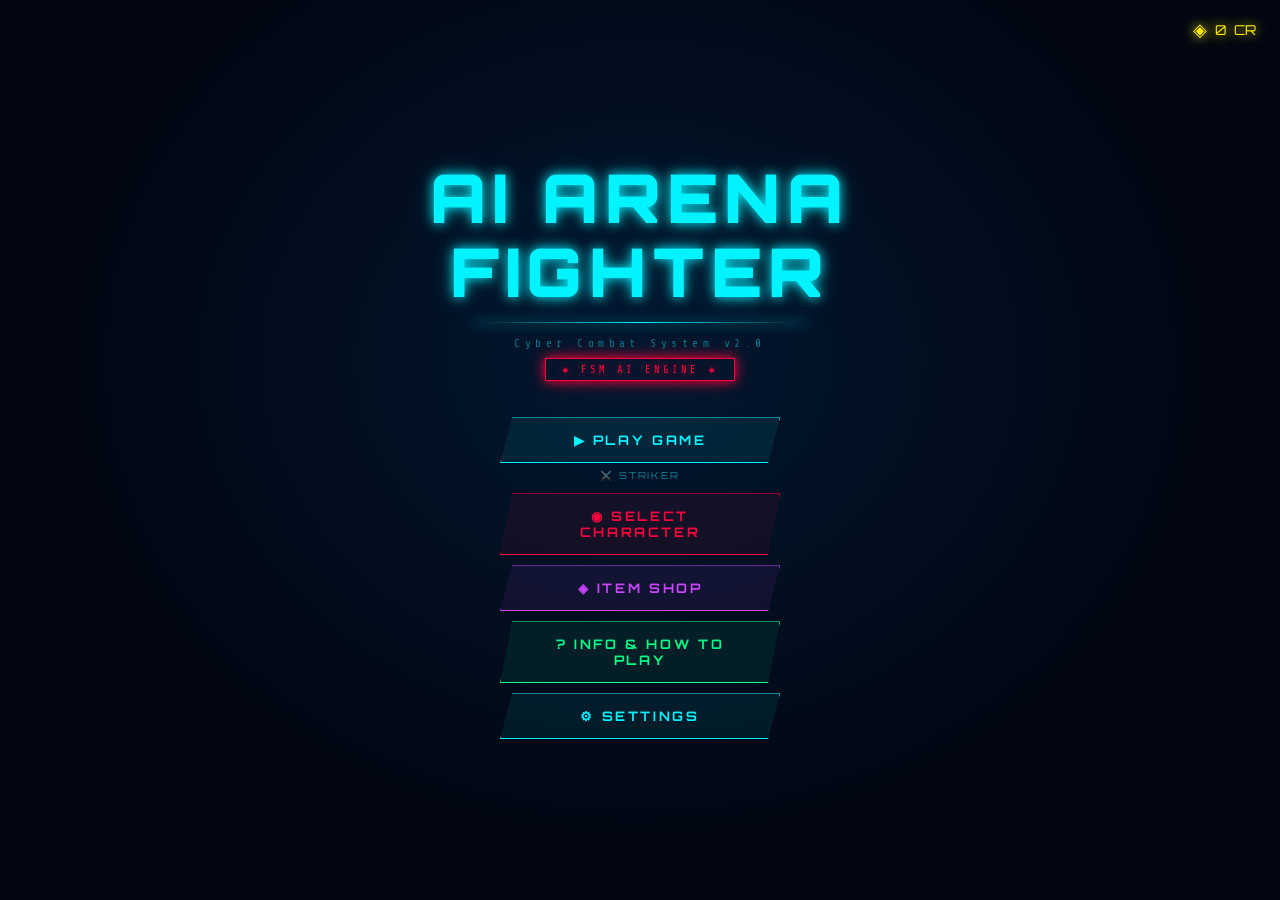
<file: index.html>
<!DOCTYPE html>
<html lang="en">
<head>
  <meta charset="UTF-8">
  <meta name="viewport" content="width=device-width, initial-scale=1.0">
  <title>AI Arena Fighter</title>
  <link rel="stylesheet" href="style.css">
</head>
<body>

<div id="notif"></div>

<!-- ===== MENU ===== -->
<div id="menu-screen" class="screen">
  <div class="particles" id="particles"></div>
  <div class="coin-display"><span class="coin-icon">◈</span><span id="menu-coins">0</span> CR</div>
  <div class="logo-wrap">
    <div class="logo-title">AI ARENA<br>FIGHTER</div>
    <div class="logo-line"></div>
    <div class="logo-sub">Cyber Combat System v2.0</div>
    <div class="ai-badge">◈ FSM AI ENGINE ◈</div>
  </div>
  <div class="menu-nav">
    <button class="menu-btn" id="btn-play">▶ PLAY GAME</button>
    <div id="menu-char-badge" style="text-align:center;font-family:'Orbitron',sans-serif;font-size:.6rem;letter-spacing:.2em;color:rgba(0,243,255,.5);margin-top:-4px;margin-bottom:2px;">⚔️ STRIKER</div>
    <button class="menu-btn red"    id="btn-char">◉ SELECT CHARACTER</button>
    <button class="menu-btn purple" id="btn-shop">◈ ITEM SHOP</button>
    <button class="menu-btn green"  id="btn-info">? INFO &amp; HOW TO PLAY</button>
    <button class="menu-btn"        id="btn-settings">⚙ SETTINGS</button>
  </div>
</div>

<!-- ===== CHARACTER SELECT ===== -->
<div id="char-screen" class="subscreen hidden">
  <div class="sub-title">SELECT CHARACTER</div>
  <div class="sub-line"></div>
  <div class="shop-coins">◈ <span id="char-coins-disp">0</span> CREDITS</div>
  <div class="char-grid" id="char-grid"></div>
  <button class="back-btn" onclick="showMenu()">◀ BACK</button>
</div>

<!-- ===== SETTINGS ===== -->
<div id="settings-screen" class="subscreen hidden">
  <div class="sub-title">SETTINGS</div>
  <div class="sub-line"></div>
  <div class="settings-grid">
    <div class="setting-row">
      <span class="setting-label">SOUND FX</span>
      <div class="toggle-wrap">
        <button class="tog-btn active" id="sfx-on"  onclick="setSFX(true)">ON</button>
        <button class="tog-btn"        id="sfx-off" onclick="setSFX(false)">OFF</button>
      </div>
    </div>
    <div class="setting-row">
      <span class="setting-label">MUSIC</span>
      <div class="toggle-wrap">
        <button class="tog-btn active" id="mus-on"  onclick="setMusic(true)">ON</button>
        <button class="tog-btn"        id="mus-off" onclick="setMusic(false)">OFF</button>
      </div>
    </div>
    <div class="setting-row">
      <span class="setting-label">SFX VOLUME</span>
      <div class="slider-wrap">
        <input type="range" id="sfx-vol" min="0" max="100" value="70" oninput="Settings.sfxVol=this.value/100">
        <span id="sfx-vol-label" style="font-size:.6rem;color:rgba(0,243,255,.7);width:28px;">70</span>
      </div>
    </div>
    <div class="setting-row">
      <span class="setting-label">DIFFICULTY</span>
      <div class="diff-row">
        <button class="diff-btn2 easy active"  data-d="easy">EASY</button>
        <button class="diff-btn2 medium"       data-d="medium">MED</button>
        <button class="diff-btn2 hard"         data-d="hard">HARD</button>
      </div>
    </div>
    <div class="setting-row">
      <span class="setting-label">AI MONITOR</span>
      <div class="toggle-wrap">
        <button class="tog-btn active" id="mon-on"  onclick="setMonitor(true)">ON</button>
        <button class="tog-btn"        id="mon-off" onclick="setMonitor(false)">OFF</button>
      </div>
    </div>
  </div>
  <button class="back-btn" onclick="showMenu()">◀ BACK</button>
</div>

<!-- ===== INFO ===== -->
<div id="info-screen" class="subscreen hidden">
  <div class="sub-title">ABOUT &amp; HOW TO PLAY</div>
  <div class="sub-line"></div>
  <div class="info-wrap" style="overflow-y:auto;max-height:60vh;padding-right:8px;">
    <div class="info-section">
      <h3>PHILOSOPHY</h3>
      <p>AI Arena Fighter adalah game pertarungan 1v1 berbasis web yang menampilkan musuh dengan kecerdasan buatan (AI) menggunakan metode <strong style="color:var(--neon-blue)">Finite State Machine (FSM)</strong>. Musuh tidak hanya menyerang — ia berpikir, bereaksi, dan beradaptasi terhadap setiap gerakanmu.</p>
    </div>
    <div class="info-section">
      <h3>CONTROLS</h3>
      <ul>
        <li><span class="key-tag">W A S D</span> — Gerak karakter</li>
        <li><span class="key-tag">SPACE</span> — Serang dengan pedang</li>
        <li><span class="key-tag">SHIFT</span> — Dash / menghindari serangan</li>
        <li><span class="key-tag">1</span> — Gunakan item slot 1</li>
        <li><span class="key-tag">2</span> — Gunakan item slot 2</li>
        <li><span class="key-tag">ESC</span> — Kembali ke menu</li>
      </ul>
    </div>
    <div class="info-section">
      <h3>AI FSM BEHAVIOR</h3>
      <ul>
        <li><strong style="color:#aaa">IDLE</strong> — Musuh berpatroli saat kamu jauh</li>
        <li><strong style="color:#00f3ff">CHASE</strong> — Mengejar saat kamu terdeteksi</li>
        <li><strong style="color:#ff8800">ATTACK</strong> — Menyerang dalam jarak dekat</li>
        <li><strong style="color:#cc44ff">DODGE</strong> — Menghindar secara adaptif setelah serangan</li>
        <li><strong style="color:#ff003c">DEAD</strong> — Musuh mati</li>
      </ul>
    </div>
    <div class="info-section">
      <h3>ITEM SYSTEM</h3>
      <ul>
        <li>Dapatkan <strong style="color:var(--neon-yellow)">Kredit (CR)</strong> setiap mengalahkan musuh</li>
        <li>Beli item di <strong style="color:var(--neon-purple)">SHOP</strong> untuk keunggulan di arena</li>
        <li>Gunakan item dengan tombol <span class="key-tag">1</span> / <span class="key-tag">2</span> saat bertarung</li>
        <li>Item bisa dipakai ulang di setiap pertarungan setelah dibeli</li>
      </ul>
    </div>
    <div class="info-section">
      <h3>SCORING</h3>
      <ul>
        <li>Setiap hit ke enemy = <strong style="color:var(--neon-yellow)">+10 poin</strong></li>
        <li>Combo bonus = <strong style="color:var(--neon-yellow)">+combo×5 poin</strong></li>
        <li>Menang = <strong style="color:var(--neon-yellow)">bonus 500 poin + sisa HP×2</strong></li>
        <li>Poin dikonversi ke <strong style="color:var(--neon-yellow)">Kredit</strong> di akhir pertarungan</li>
      </ul>
    </div>
  </div>
  <button class="back-btn" onclick="showMenu()">◀ BACK</button>
</div>

<!-- ===== SHOP ===== -->
<div id="shop-screen" class="subscreen hidden">
  <div class="sub-title">ITEM SHOP</div>
  <div class="sub-line"></div>
  <div class="shop-coins">◈ <span id="shop-coins-disp">0</span> CREDITS</div>
  <div class="shop-grid" id="shop-grid"></div>
  <button class="back-btn" onclick="showMenu()">◀ BACK</button>
</div>

<!-- ===== GAME ===== -->
<div id="game-screen" class="screen hidden">
  <div id="game-ui">
    <div class="hp-block">
      <div class="hp-label-row">
        <span class="hp-label">◈ PLAYER</span>
        <span class="hp-text" id="p-hp-txt">100/100</span>
      </div>
      <div class="hp-bar-wrap"><div class="hp-bar player" id="p-hp-bar" style="width:100%"></div></div>
    </div>
    <div style="display:flex;flex-direction:column;align-items:center;gap:2px;flex-shrink:0;">
      <div class="vs-sep">VS</div>
      <div style="font-size:.5rem;color:rgba(255,255,255,.3);letter-spacing:.1em;" id="timer-disp">00:00</div>
    </div>
    <div class="hp-block" style="text-align:right;">
      <div class="hp-label-row" style="flex-direction:row-reverse;">
        <span class="hp-label">ENEMY AI ◈</span>
        <span class="hp-text" id="e-hp-txt">100/100</span>
      </div>
      <div class="hp-bar-wrap"><div class="hp-bar enemy" id="e-hp-bar" style="width:100%;float:right;"></div></div>
    </div>
  </div>
  <div style="display:flex;justify-content:space-between;width:100%;max-width:900px;padding:0 14px 4px;z-index:5;">
    <div style="font-family:'Orbitron',sans-serif;font-size:.7rem;color:var(--neon-yellow);text-shadow:var(--glow-yellow);">SCORE: <span id="score-disp">0</span></div>
    <div style="font-family:'Orbitron',sans-serif;font-size:.7rem;color:var(--neon-green);text-shadow:var(--glow-green);letter-spacing:.15em;">LVL <span id="level-disp">1</span></div>
    <div style="font-family:'Orbitron',sans-serif;font-size:.7rem;color:rgba(0,243,255,.5);">DIFF: <span id="diff-disp">EASY</span></div>
    <button
      onclick="AudioEngine.stopMusic();showMenu();Game.running=false;"
      style="font-family:'Orbitron',sans-serif;font-size:.55rem;padding:4px 10px;border:1px solid rgba(0,243,255,.3);background:transparent;color:rgba(0,243,255,.5);cursor:pointer;letter-spacing:.1em;display:none;"
      id="mob-esc-btn">✕ MENU</button>
  </div>
  <div id="ai-monitor">
    <div class="ai-mon-title">// AI FSM STATE //</div>
    <div class="ai-row" id="ai-idle"><span>◦</span>IDLE</div>
    <div class="ai-row" id="ai-chase"><span>◦</span>CHASE</div>
    <div class="ai-row" id="ai-attack"><span>◦</span>ATTACK</div>
    <div class="ai-row" id="ai-dodge"><span>◦</span>DODGE</div>
    <div class="ai-row" id="ai-dead"><span>◦</span>DEAD</div>
  </div>
  <div id="item-slots"></div>
  <div id="canvas-wrap"><canvas id="gc"></canvas></div>
</div>

<!-- ===== MOBILE CONTROLS ===== -->
<div id="mobile-controls">
  <div id="joystick-zone">
    <div id="joystick-base"></div>
    <div id="joystick-knob"></div>
  </div>
  <div id="action-btns">
    <button class="mob-btn" id="btn-mob-atk"><span class="mob-icon">⚔️</span>ATK</button>
    <button class="mob-btn" id="btn-mob-dash"><span class="mob-icon">💨</span>DASH</button>
  </div>
  <div id="item-row-btns">
    <div class="mob-item-btn" id="mob-item-1"><span class="m-icon">○</span><span>[1]</span></div>
    <div class="mob-item-btn" id="mob-item-2"><span class="m-icon">○</span><span>[2]</span></div>
  </div>
</div>

<!-- ===== GAME OVER ===== -->
<div id="gameover-screen" class="screen hidden">
  <div style="font-family:'Orbitron',sans-serif;font-size:.65rem;letter-spacing:.3em;color:rgba(0,243,255,.4);margin-bottom:4px;" id="res-level-tag">LEVEL 1</div>
  <div class="result-title" id="res-title">VICTORY</div>
  <div class="result-sub"   id="res-sub">ENEMY DEFEATED</div>
  <div class="result-coins-earned" id="res-coins"></div>
  <div class="result-stats">
    <div class="stat-box"><div class="stat-val"      id="r-time">00:00</div><div class="stat-label">TIME</div></div>
    <div class="stat-box"><div class="stat-val"      id="r-score">0</div>  <div class="stat-label">SCORE</div></div>
    <div class="stat-box"><div class="stat-val"      id="r-hits">0</div>   <div class="stat-label">HITS</div></div>
    <div class="stat-box"><div class="stat-val"      id="r-combo">0</div>  <div class="stat-label">BEST COMBO</div></div>
    <div class="stat-box"><div class="stat-val gold" id="r-cr">+0 CR</div><div class="stat-label">CREDITS EARNED</div></div>
  </div>
  <div class="result-btns" id="result-btns">
    <button class="menu-btn green" id="btn-next-level" style="display:none;">▶▶ NEXT LEVEL</button>
    <button class="menu-btn"       id="btn-retry">↺ RETRY</button>
    <button class="menu-btn"       id="btn-back-menu">⌂ MENU</button>
  </div>
</div>

<!-- ===== SCRIPTS (load order matters) ===== -->
<script src="input.js"></script>
<script src="game.js"></script>
<script src="player.js"></script>
<script src="enemy.js"></script>
<script src="ui.js"></script>
<script src="main.js"></script>
</body>
</html>
</file>
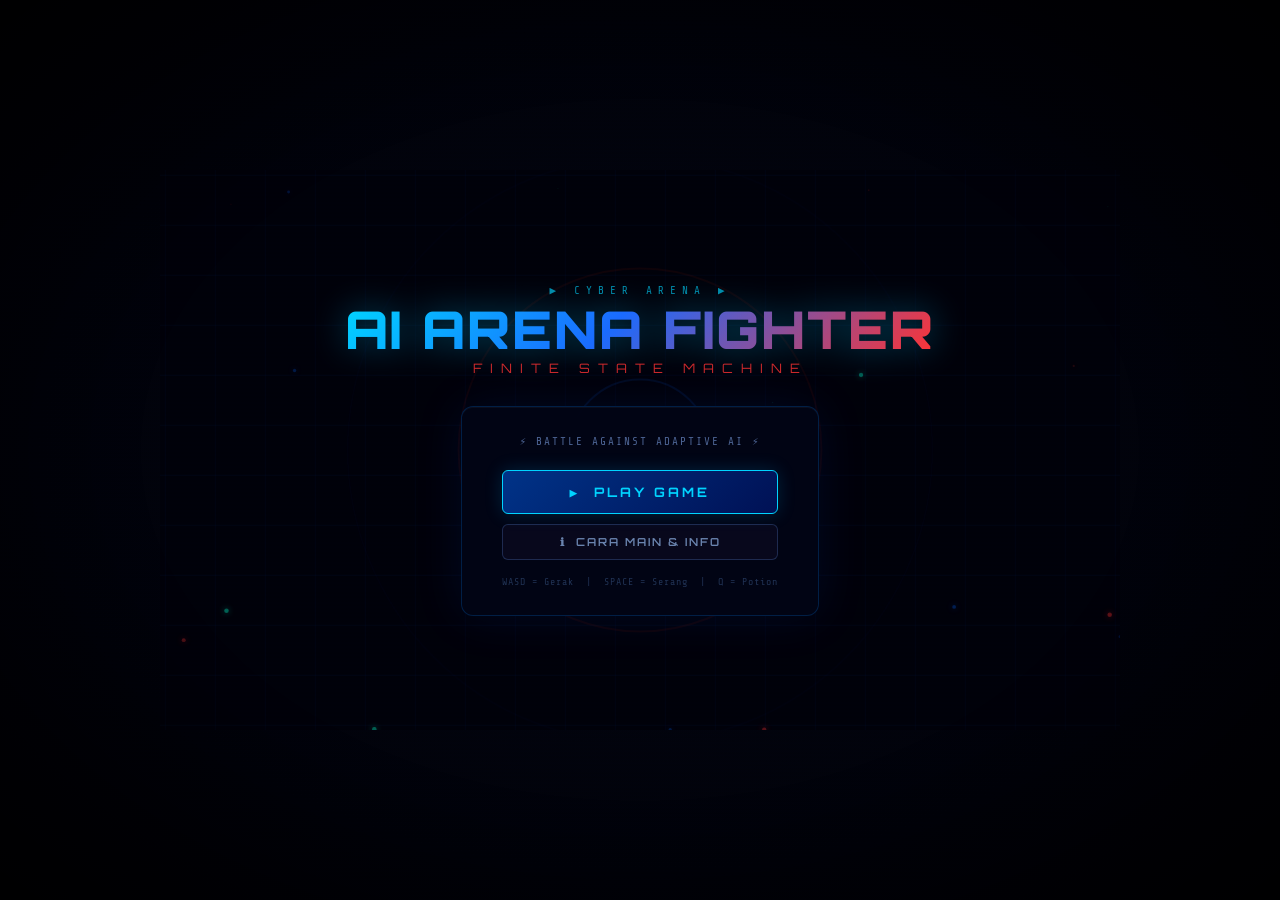
<file: escape-lab-ai/index.html>
<!DOCTYPE html>
<html lang="id">
<head>
  <meta charset="UTF-8"/>
  <meta name="viewport" content="width=device-width,initial-scale=1.0"/>
  <title>AI Arena Fighter</title>
  <link rel="stylesheet" href="style.css"/>
</head>
<body>
<div id="app">

  <canvas id="gameCanvas"></canvas>
  <button id="btn-menu-float" class="hidden">☰ MENU</button>

  <!-- ══════════ MENU SCREEN ══════════ -->
  <div id="menu-screen" class="screen">
    <div class="game-title">
      <div class="title-eyebrow">▶ CYBER ARENA ▶</div>
      <div class="title-main">AI ARENA FIGHTER</div>
      <div class="title-sub">FINITE STATE MACHINE</div>
    </div>
    <div class="menu-card">
      <p class="menu-tagline">⚡ Battle Against Adaptive AI ⚡</p>
      <div class="menu-buttons">
        <button id="btn-play" class="btn-primary">▶&nbsp; PLAY GAME</button>
        <button id="btn-info" class="btn-info-menu">ℹ&nbsp; CARA MAIN &amp; INFO</button>
      </div>
      <div class="menu-footer">WASD = Gerak &nbsp;|&nbsp; SPACE = Serang &nbsp;|&nbsp; Q = Potion</div>
    </div>
  </div>

  <!-- ══════════ INFO SCREEN ══════════ -->
  <div id="info-screen" class="screen hidden">
    <div class="info-container">
      <div class="info-title">ℹ AI ARENA FIGHTER — PANDUAN</div>

      <!-- Tentang Game -->
      <div class="info-section">
        <h3>🎮 Tentang Game</h3>
        <p>AI Arena Fighter adalah game pertarungan 1 vs 1 berbasis web di mana kamu (Player) bertarung melawan musuh yang dikendalikan oleh <strong style="color:#00d4ff">Artificial Intelligence (AI)</strong> menggunakan metode <strong style="color:#ffcc00">Finite State Machine (FSM)</strong>.</p>
        <p style="margin-top:6px">Tujuan: Kalahkan semua Wave musuh, naikkan level, kumpulkan koin, dan beli item di Shop untuk semakin kuat!</p>
      </div>

      <!-- Kontrol -->
      <div class="info-section">
        <h3>⌨️ Kontrol Keyboard</h3>
        <div class="info-controls">
          <div class="ctrl-item"><span class="ctrl-key">W A S D</span><span class="ctrl-desc">Gerakkan karakter (bisa diagonal)</span></div>
          <div class="ctrl-item"><span class="ctrl-key">↑←↓→</span><span class="ctrl-desc">Alternatif gerakan (Arrow Keys)</span></div>
          <div class="ctrl-item"><span class="ctrl-key">SPACE</span><span class="ctrl-desc">Serang musuh (jika dalam jangkauan)</span></div>
          <div class="ctrl-item"><span class="ctrl-key">J</span><span class="ctrl-desc">Alternatif Serang</span></div>
          <div class="ctrl-item"><span class="ctrl-key">Q</span><span class="ctrl-desc">Gunakan HP Potion (pulihkan 40 HP)</span></div>
          <div class="ctrl-item"><span class="ctrl-key">ESC</span><span class="ctrl-desc">Kembali ke Menu Utama</span></div>
        </div>
      </div>

      <!-- Sistem AI FSM -->
      <div class="info-section">
        <h3>🤖 Sistem AI — Finite State Machine (FSM)</h3>
        <p>Musuh memiliki 5 State dalam FSM yang menentukan perilakunya secara otomatis dan adaptif:</p>
        <div class="fsm-diagram" style="margin:12px 0">
          <span class="fsm-state" style="color:#aaa;border-color:#555">IDLE</span>
          <span class="fsm-arrow">→</span>
          <span class="fsm-state" style="color:#ffcc00;border-color:#ffcc0055">CHASE</span>
          <span class="fsm-arrow">→</span>
          <span class="fsm-state" style="color:#ff4444;border-color:#ff444455">ATTACK</span>
          <span class="fsm-arrow">→</span>
          <span class="fsm-state" style="color:#00ff88;border-color:#00ff8855">DODGE</span>
          <span class="fsm-arrow">→</span>
          <span class="fsm-state" style="color:#ffcc00;border-color:#ffcc0055">CHASE</span>
          <span class="fsm-arrow">/ →</span>
          <span class="fsm-state" style="color:#ff4444;border-color:#ff444455">DEAD</span>
        </div>
        <ul>
          <li><strong style="color:#aaa">IDLE</strong> — Musuh diam menunggu; bobbing animasi. Aktif saat player jauh.</li>
          <li><strong style="color:#ffcc00">CHASE</strong> — Musuh mengejar player ketika masuk radius deteksi.</li>
          <li><strong style="color:#ff4444">ATTACK</strong> — Musuh menyerang saat sangat dekat dengan player.</li>
          <li><strong style="color:#00ff88">DODGE</strong> — Musuh menghindar secara acak setelah menyerang (probabilistik).</li>
          <li><strong style="color:#666">DEAD</strong> — Musuh mati, ledakan partikel, XP dan Koin di-drop.</li>
        </ul>
        <p style="margin-top:8px;color:rgba(150,190,255,.6);font-size:11px">State aktif musuh selalu ditampilkan di panel FSM (kanan bawah layar) secara real-time.</p>
      </div>

      <!-- Tipe Musuh -->
      <div class="info-section">
        <h3>👾 Tipe Musuh (Berdasarkan Wave)</h3>
        <div class="enemy-types">
          <div class="enemy-type-card" style="border-color:#cc220055">
            <div class="etype-name" style="color:#ff5533">GRUNT</div>
            <div class="etype-desc">Musuh standar. Wave 1–3. Seimbang antara HP, DMG, dan Speed.</div>
          </div>
          <div class="enemy-type-card" style="border-color:#cc00cc55">
            <div class="etype-name" style="color:#ff44ff">SPEEDER</div>
            <div class="etype-desc">Sangat cepat, HP rendah. Sering Dodge. Mulai Wave 3+.</div>
          </div>
          <div class="enemy-type-card" style="border-color:#cc660055">
            <div class="etype-name" style="color:#ffcc44">TANK</div>
            <div class="etype-desc">HP & DMG sangat tinggi, lambat. Jarang Dodge. Wave 4+.</div>
          </div>
          <div class="enemy-type-card" style="border-color:#00666655">
            <div class="etype-name" style="color:#00ffee">PHANTOM</div>
            <div class="etype-desc">Sangat sering Dodge. Licin dan sulit ditangkap. Wave 6+.</div>
          </div>
          <div class="enemy-type-card" style="border-color:#99000055">
            <div class="etype-name" style="color:#ff3333">BERSERKER</div>
            <div class="etype-desc">DMG sangat tinggi dan agresif. Sering menyerang. Wave 7+.</div>
          </div>
        </div>
      </div>

      <!-- Sistem Progres -->
      <div class="info-section">
        <h3>📈 Sistem Progres</h3>
        <ul>
          <li><strong style="color:#aa44ff">XP & Level</strong> — Kamu mendapat XP setiap mengalahkan musuh. Level naik → HP max, ATK, dan Speed meningkat.</li>
          <li><strong style="color:#ffd700">Koin</strong> — Reward setelah menang. Digunakan untuk membeli item di Shop.</li>
          <li><strong style="color:#00ff88">HP Potion (🧪)</strong> — Pulihkan 40 HP di tengah pertarungan (tekan Q).</li>
          <li><strong style="color:#ff8844">ATK Module (⚔️)</strong> — Tambah +5 Attack Damage permanen.</li>
          <li><strong style="color:#44ccff">Speed Chip (👟)</strong> — Tambah +0.6 Speed permanen.</li>
          <li><strong style="color:#8888ff">Nano Shield (🛡️)</strong> — Blok 1 serangan berikutnya dari musuh.</li>
        </ul>
      </div>

      <!-- Tips -->
      <div class="info-section">
        <h3>💡 Tips Bermain</h3>
        <ul>
          <li>Jaga jarak saat musuh dalam state ATTACK — mundur dulu, serang setelah ia Dodge.</li>
          <li>Gunakan HP Potion (Q) sebelum HP habis, bukan saat sudah kritis.</li>
          <li>Beli Speed Chip di Shop untuk lebih mudah menghindari musuh cepat.</li>
          <li>TANK musuh lambat tapi DMG-nya besar — jangan biarkan ia menyerang.</li>
          <li>PHANTOM sangat sering Dodge — bersabar dan serang di saat ia berhenti Chase.</li>
        </ul>
      </div>

      <div class="info-footer">
        <button id="btn-info-back" class="btn-primary">← KEMBALI KE MENU</button>
      </div>
    </div>
  </div>

  <!-- ══════════ DIFFICULTY SELECT ══════════ -->
  <div id="select-screen" class="screen hidden">
    <div class="select-card">
      <div class="select-title">⚙ PILIH KESULITAN</div>
      <div class="diff-grid">
        <button class="diff-btn" data-diff="easy">
          <span class="diff-label">🟢</span>EASY
          <span class="diff-desc">Musuh lambat &amp; jarang menyerang. Cocok untuk pemula.</span>
        </button>
        <button class="diff-btn active" data-diff="medium">
          <span class="diff-label">🟡</span>MEDIUM
          <span class="diff-desc">Seimbang. Musuh lebih agresif dan cepat.</span>
        </button>
        <button class="diff-btn" data-diff="hard">
          <span class="diff-label">🔴</span>HARD
          <span class="diff-desc">Musuh sangat cepat, agresif &amp; sering dodge.</span>
        </button>
      </div>
      <div class="select-actions">
        <button id="btn-back" class="btn-secondary">← BACK</button>
        <button id="btn-start" class="btn-primary">MULAI BATTLE ▶</button>
      </div>
    </div>
  </div>

  <!-- ══════════ GAME SCREEN ══════════ -->
  <div id="game-screen" class="screen hidden"></div>

  <!-- ══════════ SHOP SCREEN ══════════ -->
  <div id="shop-screen" class="screen hidden">
    <div class="shop-card">
      <div class="shop-header">
        <div>
          <div class="shop-title">🛒 CYBER SHOP</div>
          <div class="shop-wave-label" id="shop-wave">Sebelum Wave berikutnya</div>
        </div>
        <div class="shop-coins" id="shop-coins">Coins: 0 ¢</div>
      </div>
      <hr class="shop-divider"/>
      <div id="shop-content"><!-- Items rendered by JS --></div>
      <div class="shop-footer">
        <button id="btn-shop-done" class="btn-primary">LANJUT KE WAVE BERIKUTNYA ▶</button>
      </div>
    </div>
  </div>

</div><!-- #app -->

<script src="input.js"></script>
<script src="player.js"></script>
<script src="enemy.js"></script>
<script src="ui.js"></script>
<script src="game.js"></script>
<script src="main.js"></script>
</body>
</html>
</file>
<file: style.css>
@import url('https://fonts.googleapis.com/css2?family=Orbitron:wght@400;700;900&family=Share+Tech+Mono&display=swap');

:root {
  --neon-blue: #00f3ff;
  --neon-red: #ff003c;
  --neon-green: #00ff88;
  --neon-yellow: #ffee00;
  --neon-purple: #cc44ff;
  --neon-orange: #ff8800;
  --dark-bg: #020612;
  --panel-bg: rgba(0,15,30,0.92);
  --glow-blue: 0 0 12px #00f3ff, 0 0 25px #00f3ff44;
  --glow-red: 0 0 12px #ff003c, 0 0 25px #ff003c44;
  --glow-green: 0 0 12px #00ff88, 0 0 25px #00ff8844;
  --glow-yellow: 0 0 12px #ffee00, 0 0 25px #ffee0044;
  --glow-purple: 0 0 12px #cc44ff, 0 0 25px #cc44ff44;
}

* { margin: 0; padding: 0; box-sizing: border-box; }

body {
  background: var(--dark-bg);
  color: #fff;
  font-family: 'Share Tech Mono', monospace;
  overflow: hidden;
  height: 100vh;
  display: flex;
  flex-direction: column;
  align-items: center;
  justify-content: center;
}

body::before {
  content: '';
  position: fixed;
  inset: 0;
  background:
    linear-gradient(rgba(0,243,255,0.025) 1px, transparent 1px),
    linear-gradient(90deg, rgba(0,243,255,0.025) 1px, transparent 1px);
  background-size: 50px 50px;
  pointer-events: none;
  z-index: 0;
}

/* ===== SCREENS ===== */
.screen {
  position: absolute;
  inset: 0;
  display: flex;
  flex-direction: column;
  align-items: center;
  justify-content: center;
  z-index: 10;
}
.screen.hidden { display: none !important; }

/* ===== MENU ===== */
#menu-screen {
  background: radial-gradient(ellipse at 50% 40%, #021830 0%, #020612 65%);
}

.logo-wrap { text-align: center; margin-bottom: 36px; }
.logo-title {
  font-family: 'Orbitron', sans-serif;
  font-size: clamp(2.2rem, 6vw, 4.2rem);
  font-weight: 900;
  letter-spacing: .1em;
  color: var(--neon-blue);
  text-shadow: var(--glow-blue);
  animation: flicker 5s infinite;
  line-height: 1.1;
}
.logo-sub {
  font-size: .7rem;
  color: rgba(0,243,255,.45);
  letter-spacing: .4em;
  margin-top: 8px;
}
.logo-line {
  width: 80%;
  height: 1px;
  background: linear-gradient(90deg, transparent, var(--neon-blue), transparent);
  margin: 14px auto;
  box-shadow: var(--glow-blue);
}
.ai-badge {
  display: inline-block;
  border: 1px solid var(--neon-red);
  color: var(--neon-red);
  font-size: .65rem;
  letter-spacing: .3em;
  padding: 4px 16px;
  margin-top: 8px;
  text-shadow: var(--glow-red);
  box-shadow: var(--glow-red);
  animation: pulse-red 2s infinite;
}

.menu-nav { display: flex; flex-direction: column; gap: 10px; width: 280px; }
.menu-btn {
  font-family: 'Orbitron', sans-serif;
  font-size: .82rem;
  font-weight: 700;
  letter-spacing: .2em;
  padding: 14px 36px;
  border: 1px solid var(--neon-blue);
  background: rgba(0,243,255,.07);
  color: var(--neon-blue);
  cursor: pointer;
  text-transform: uppercase;
  transition: all .2s;
  clip-path: polygon(12px 0%, 100% 0%, calc(100% - 12px) 100%, 0% 100%);
  text-align: center;
}
.menu-btn:hover { background: rgba(0,243,255,.18); box-shadow: var(--glow-blue); transform: translateX(4px); }
.menu-btn.red   { border-color: var(--neon-red);    color: var(--neon-red);    background: rgba(255,0,60,.07); }
.menu-btn.red:hover   { background: rgba(255,0,60,.18);   box-shadow: var(--glow-red); }
.menu-btn.green { border-color: var(--neon-green);  color: var(--neon-green);  background: rgba(0,255,136,.07); }
.menu-btn.green:hover { background: rgba(0,255,136,.18);  box-shadow: var(--glow-green); }
.menu-btn.purple{ border-color: var(--neon-purple); color: var(--neon-purple); background: rgba(204,68,255,.07); }
.menu-btn.purple:hover{ background: rgba(204,68,255,.18); box-shadow: var(--glow-purple); }

.coin-display {
  position: absolute; top: 18px; right: 24px;
  display: flex; align-items: center; gap: 8px;
  font-family: 'Orbitron', sans-serif; font-size: .85rem;
  color: var(--neon-yellow); text-shadow: var(--glow-yellow);
}
.coin-icon { font-size: 1.1rem; }

/* ===== SUBSCREEN ===== */
.subscreen {
  position: absolute; inset: 0;
  display: flex; flex-direction: column; align-items: center; justify-content: center;
  background: rgba(2,6,18,.97); z-index: 20;
}
.subscreen.hidden { display: none !important; }

.sub-title {
  font-family: 'Orbitron', sans-serif;
  font-size: 1.6rem; font-weight: 900;
  letter-spacing: .15em;
  color: var(--neon-blue); text-shadow: var(--glow-blue);
  margin-bottom: 6px;
}
.sub-line {
  width: 260px; height: 1px;
  background: linear-gradient(90deg, transparent, var(--neon-blue), transparent);
  margin-bottom: 24px; box-shadow: var(--glow-blue);
}
.back-btn {
  margin-top: 24px;
  font-family: 'Orbitron', sans-serif; font-size: .72rem;
  padding: 10px 28px;
  border: 1px solid rgba(0,243,255,.4); background: transparent;
  color: rgba(0,243,255,.6); cursor: pointer;
  letter-spacing: .2em;
  clip-path: polygon(8px 0%, 100% 0%, calc(100% - 8px) 100%, 0% 100%);
  transition: all .2s;
}
.back-btn:hover { border-color: var(--neon-blue); color: var(--neon-blue); box-shadow: var(--glow-blue); }

/* ===== SETTINGS ===== */
.settings-grid { display: flex; flex-direction: column; gap: 16px; width: 320px; }
.setting-row { display: flex; align-items: center; justify-content: space-between; }
.setting-label { font-size: .75rem; color: rgba(255,255,255,.7); letter-spacing: .15em; }
.toggle-wrap { display: flex; gap: 8px; }
.tog-btn {
  font-family: 'Orbitron', sans-serif; font-size: .6rem;
  padding: 6px 14px;
  border: 1px solid rgba(0,243,255,.3); background: transparent;
  color: rgba(0,243,255,.4); cursor: pointer; letter-spacing: .1em;
  transition: all .2s;
  clip-path: polygon(6px 0%, 100% 0%, calc(100% - 6px) 100%, 0% 100%);
}
.tog-btn.active {
  border-color: var(--neon-blue); color: var(--neon-blue);
  background: rgba(0,243,255,.12); box-shadow: var(--glow-blue);
}
.slider-wrap { display: flex; align-items: center; gap: 10px; }
.slider-wrap input[type=range] {
  -webkit-appearance: none; width: 120px; height: 3px;
  background: rgba(0,243,255,.2); outline: none; border-radius: 2px;
}
.slider-wrap input[type=range]::-webkit-slider-thumb {
  -webkit-appearance: none; width: 14px; height: 14px;
  border-radius: 50%; background: var(--neon-blue);
  box-shadow: var(--glow-blue); cursor: pointer;
}
.diff-row { display: flex; gap: 8px; margin-top: 4px; }
.diff-btn2 {
  font-family: 'Orbitron', sans-serif; font-size: .6rem;
  padding: 7px 16px;
  border: 1px solid rgba(0,243,255,.3); background: transparent;
  color: rgba(0,243,255,.4); cursor: pointer; letter-spacing: .1em;
  clip-path: polygon(6px 0%, 100% 0%, calc(100% - 6px) 100%, 0% 100%);
  transition: all .2s;
}
.diff-btn2:hover, .diff-btn2.active { border-color: var(--neon-blue); color: var(--neon-blue); background: rgba(0,243,255,.1); }
.diff-btn2.active.easy   { border-color: var(--neon-green);  color: var(--neon-green);  background: rgba(0,255,136,.1); }
.diff-btn2.active.medium { border-color: var(--neon-yellow); color: var(--neon-yellow); background: rgba(255,238,0,.1); }
.diff-btn2.active.hard   { border-color: var(--neon-red);    color: var(--neon-red);    background: rgba(255,0,60,.1); }

/* ===== INFO ===== */
.info-wrap { max-width: 500px; width: 90%; text-align: left; }
.info-section { margin-bottom: 18px; }
.info-section h3 {
  font-family: 'Orbitron', sans-serif; font-size: .7rem;
  color: var(--neon-blue); letter-spacing: .2em;
  margin-bottom: 8px;
  border-left: 2px solid var(--neon-blue); padding-left: 10px;
}
.info-section p, .info-section li {
  font-size: .68rem; color: rgba(255,255,255,.6);
  line-height: 1.9; list-style: none;
}
.info-section li::before { content: '▸ '; color: var(--neon-blue); }
.key-tag {
  display: inline-block;
  background: rgba(0,243,255,.1); border: 1px solid rgba(0,243,255,.3);
  color: var(--neon-blue); padding: 1px 7px; font-size: .65rem; margin: 0 2px;
}

/* ===== CHARACTER SELECT ===== */
.char-grid {
  display: grid; grid-template-columns: repeat(2, 1fr); gap: 12px;
  max-width: 560px; width: 92%; max-height: 56vh; overflow-y: auto; padding-right: 4px;
}
.char-grid::-webkit-scrollbar { width: 4px; }
.char-grid::-webkit-scrollbar-track { background: transparent; }
.char-grid::-webkit-scrollbar-thumb { background: rgba(0,243,255,.3); border-radius: 2px; }

.char-card {
  border: 1px solid rgba(0,243,255,.2); background: rgba(0,15,30,.7);
  padding: 14px 12px; cursor: pointer; transition: all .2s; position: relative;
  display: flex; flex-direction: column; gap: 4px;
}
.char-card:hover    { border-color: rgba(0,243,255,.5); background: rgba(0,25,50,.8); }
.char-card.selected { border-color: var(--neon-green); background: rgba(0,40,25,.7); box-shadow: var(--glow-green); }
.char-card.cantafford { opacity: .5; cursor: not-allowed; }

.char-icon  { font-size: 2rem; line-height: 1; }
.char-name  { font-family: 'Orbitron', sans-serif; font-size: .65rem; color: #fff; letter-spacing: .15em; font-weight: 700; }
.char-tag   { font-size: .57rem; color: rgba(255,255,255,.45); margin-bottom: 4px; }

.char-bars  { display: flex; flex-direction: column; gap: 3px; margin-bottom: 4px; }
.bar-row    { display: flex; justify-content: space-between; align-items: center; font-size: .55rem; }
.bar-row span:first-child { color: rgba(255,255,255,.4); width: 28px; letter-spacing: .1em; }
.bar-dots   { color: var(--neon-blue); letter-spacing: 1px; }

.char-special { font-size: .55rem; color: var(--neon-yellow); line-height: 1.4; border-top: 1px solid rgba(255,238,0,.15); padding-top: 4px; }
.char-price   { font-size: .6rem; color: var(--neon-yellow); margin-top: 4px; }
.char-badge   { position: absolute; top: 6px; right: 6px; font-size: .48rem; padding: 2px 6px; letter-spacing: .1em; }
.char-badge.owned  { background: rgba(0,243,255,.1);  border: 1px solid var(--neon-blue);  color: var(--neon-blue); }
.char-badge.active { background: rgba(0,255,136,.2);  border: 1px solid var(--neon-green); color: var(--neon-green); }

/* ===== SHOP ===== */
.shop-grid {
  display: grid; grid-template-columns: repeat(2,1fr); gap: 12px;
  max-width: 520px; width: 90%; max-height: 55vh; overflow-y: auto; padding-right: 4px;
}
.shop-grid::-webkit-scrollbar { width: 4px; }
.shop-grid::-webkit-scrollbar-track { background: transparent; }
.shop-grid::-webkit-scrollbar-thumb { background: rgba(0,243,255,.3); border-radius: 2px; }
.shop-item {
  border: 1px solid rgba(0,243,255,.2); background: rgba(0,20,40,.6);
  padding: 14px; cursor: pointer; transition: all .2s; position: relative;
}
.shop-item:hover  { border-color: rgba(0,243,255,.5); background: rgba(0,30,60,.7); }
.shop-item.owned    { border-color: rgba(0,255,136,.4); background: rgba(0,40,20,.5); }
.shop-item.equipped { border-color: var(--neon-green);  background: rgba(0,60,30,.6);  box-shadow: var(--glow-green); }
.shop-item.cantafford { opacity: .5; cursor: not-allowed; }
.item-icon  { font-size: 1.8rem; margin-bottom: 6px; }
.item-name  { font-family: 'Orbitron', sans-serif; font-size: .6rem; color: #fff; letter-spacing: .1em; margin-bottom: 4px; }
.item-desc  { font-size: .58rem; color: rgba(255,255,255,.5); margin-bottom: 8px; line-height: 1.5; }
.item-price { font-size: .65rem; color: var(--neon-yellow); display: flex; align-items: center; gap: 4px; }
.item-badge { position: absolute; top: 6px; right: 6px; font-size: .5rem; padding: 2px 6px; letter-spacing: .1em; }
.item-badge.owned    { background: rgba(0,255,136,.15); border: 1px solid var(--neon-green); color: var(--neon-green); }
.item-badge.equipped { background: rgba(0,255,136,.25); border: 1px solid var(--neon-green); color: var(--neon-green); }
.shop-coins {
  font-family: 'Orbitron', sans-serif; font-size: .9rem;
  color: var(--neon-yellow); text-shadow: var(--glow-yellow); margin-bottom: 16px;
}

/* ===== GAME SCREEN ===== */
#game-screen { flex-direction: column; background: transparent; }
#game-ui {
  width: 100%; max-width: 900px; padding: 8px 14px 4px;
  display: flex; align-items: center; gap: 10px; z-index: 5;
}
.hp-block { flex: 1; }
.hp-label-row { display: flex; justify-content: space-between; align-items: center; margin-bottom: 3px; }
.hp-label { font-family: 'Orbitron', sans-serif; font-size: .55rem; letter-spacing: .2em; color: rgba(255,255,255,.5); }
.hp-bar-wrap { height: 10px; background: rgba(255,255,255,.06); border: 1px solid rgba(0,243,255,.15); overflow: hidden; }
.hp-bar { height: 100%; transition: width .15s; }
.hp-bar.player { background: linear-gradient(90deg, #0088cc, #00f3ff); box-shadow: 0 0 6px #00f3ff88; }
.hp-bar.enemy  { background: linear-gradient(90deg, #cc0022, #ff4466); box-shadow: 0 0 6px #ff003c88; }
.hp-text   { font-size: .58rem; color: rgba(255,255,255,.5); margin-top: 2px; }
.vs-sep    { font-family: 'Orbitron', sans-serif; font-weight: 900; font-size: .85rem; color: rgba(255,255,255,.2); flex-shrink: 0; }
.score-wrap { display: flex; gap: 16px; align-items: center; }
.score-item { text-align: center; }
.score-val  { font-family: 'Orbitron', sans-serif; font-size: .85rem; color: var(--neon-yellow); text-shadow: var(--glow-yellow); }
.score-label{ font-size: .5rem; color: rgba(255,255,255,.4); letter-spacing: .15em; }

/* AI Monitor */
#ai-monitor {
  position: absolute; top: 80px; right: 14px;
  background: rgba(0,8,18,.88); border: 1px solid rgba(255,0,60,.25);
  padding: 8px 12px; font-size: .6rem; z-index: 5; min-width: 130px;
}
.ai-mon-title {
  color: var(--neon-red); font-family: 'Orbitron', sans-serif; font-size: .5rem;
  letter-spacing: .2em; border-bottom: 1px solid rgba(255,0,60,.2);
  padding-bottom: 3px; margin-bottom: 5px;
}
.ai-row { color: rgba(255,255,255,.4); line-height: 1.9; }
.ai-row.lit { color: var(--neon-yellow); text-shadow: 0 0 6px #ffee00; }
.ai-row span { margin-right: 6px; }

/* Item slots — desktop only, overlay above canvas bottom-left */
#item-slots {
  position: absolute; bottom: 88px; left: 14px;
  display: flex; gap: 8px; z-index: 5;
}
.item-slot {
  width: 44px; height: 44px;
  border: 1px solid rgba(0,243,255,.25); background: rgba(0,15,30,.7);
  display: flex; flex-direction: column; align-items: center; justify-content: center;
  cursor: pointer; transition: all .2s; position: relative;
}
.item-slot:hover    { border-color: rgba(0,243,255,.5); }
.item-slot.ready    { border-color: var(--neon-green); box-shadow: var(--glow-green); }
.item-slot.on-cooldown { opacity: .5; }
.slot-icon { font-size: 1.2rem; }
.slot-key  { font-size: .45rem; color: rgba(255,255,255,.4); margin-top: 1px; }
.slot-cd {
  position: absolute; inset: 0; background: rgba(0,0,0,.6);
  display: flex; align-items: center; justify-content: center;
  font-family: 'Orbitron', sans-serif; font-size: .65rem; color: var(--neon-yellow);
}

#canvas-wrap { position: relative; z-index: 2; }
canvas { display: block; }

/* ===== GAME OVER ===== */
#gameover-screen { background: rgba(2,6,18,.93); }
.result-title {
  font-family: 'Orbitron', sans-serif;
  font-size: clamp(2rem, 7vw, 4.5rem);
  font-weight: 900; letter-spacing: .1em;
  margin-bottom: 8px; animation: flicker 3s infinite;
}
.result-title.win  { color: var(--neon-green);  text-shadow: 0 0 20px #00ff88, 0 0 40px #00ff8844; }
.result-title.lose { color: var(--neon-red);    text-shadow: var(--glow-red); }
.result-sub { font-size: .75rem; letter-spacing: .3em; color: rgba(255,255,255,.4); margin-bottom: 28px; }
.result-stats { display: flex; gap: 16px; margin-bottom: 28px; flex-wrap: wrap; justify-content: center; }
.stat-box { text-align: center; border: 1px solid rgba(0,243,255,.2); padding: 10px 20px; background: rgba(0,243,255,.04); }
.stat-val { font-family: 'Orbitron', sans-serif; font-size: 1.3rem; color: var(--neon-blue); text-shadow: var(--glow-blue); }
.stat-val.gold { color: var(--neon-yellow); text-shadow: var(--glow-yellow); }
.stat-label { font-size: .55rem; color: rgba(255,255,255,.4); letter-spacing: .15em; margin-top: 2px; }
.result-coins-earned {
  font-family: 'Orbitron', sans-serif; font-size: 1rem;
  color: var(--neon-yellow); text-shadow: var(--glow-yellow);
  margin-bottom: 20px; letter-spacing: .1em;
}
.result-btns { display: flex; gap: 12px; }

/* ===== NOTIFICATIONS ===== */
#notif {
  position: fixed; top: 20px; left: 50%; transform: translateX(-50%);
  z-index: 100; pointer-events: none;
}
.notif-msg {
  font-family: 'Orbitron', sans-serif; font-size: .7rem;
  padding: 10px 24px; border: 1px solid var(--neon-blue);
  background: rgba(0,15,30,.95); color: var(--neon-blue);
  letter-spacing: .15em; text-align: center; margin-bottom: 6px;
  animation: notif-in .3s ease; box-shadow: var(--glow-blue);
}
.notif-msg.warn    { border-color: var(--neon-red);   color: var(--neon-red);   box-shadow: var(--glow-red); }
.notif-msg.success { border-color: var(--neon-green); color: var(--neon-green); box-shadow: var(--glow-green); }

/* ===== PARTICLES (menu bg) ===== */
.particles { position: absolute; inset: 0; pointer-events: none; overflow: hidden; }
.particle {
  position: absolute; width: 2px; height: 2px;
  background: var(--neon-blue); border-radius: 50%;
  animation: float-up linear infinite; opacity: 0;
}

/* ===== ANIMATIONS ===== */
@keyframes flicker {
  0%, 94%, 100% { opacity: 1; }
  95%  { opacity: .7; }
  96%  { opacity: 1; }
  97%  { opacity: .5; }
  98%  { opacity: 1; }
}
@keyframes pulse-red {
  0%, 100% { box-shadow: var(--glow-red); }
  50%       { box-shadow: 0 0 20px #ff003c, 0 0 40px #ff003c66; }
}
@keyframes float-up {
  0%   { transform: translateY(100vh); opacity: 0; }
  10%  { opacity: .5; }
  90%  { opacity: .2; }
  100% { transform: translateY(-10px) translateX(20px); opacity: 0; }
}
@keyframes notif-in {
  from { transform: translateY(-16px); opacity: 0; }
  to   { transform: translateY(0); opacity: 1; }
}
@keyframes joystick-pulse {
  0%, 100% { box-shadow: 0 0 8px rgba(0,243,255,.2); }
  50%       { box-shadow: 0 0 16px rgba(0,243,255,.4); }
}

/* ===== MOBILE CONTROLS ===== */
#mobile-controls {
  display: none; position: fixed; bottom: 0; left: 0; right: 0;
  height: 180px; z-index: 50; pointer-events: none;
  user-select: none; -webkit-user-select: none;
  /* subtle dark bg so controls are visible */
  background: linear-gradient(transparent, rgba(0,0,0,0.45));
}
#joystick-zone {
  position: absolute; bottom: 20px; left: 20px;
  width: 140px; height: 140px; pointer-events: all;
}
#joystick-base {
  position: absolute; inset: 0; border-radius: 50%;
  background: rgba(0,243,255,.08); border: 2px solid rgba(0,243,255,.25);
  animation: joystick-pulse 2s infinite;
}
#joystick-knob {
  position: absolute; width: 56px; height: 56px; border-radius: 50%;
  background: radial-gradient(circle at 35% 35%, rgba(0,243,255,.6), rgba(0,100,180,.5));
  border: 2px solid rgba(0,243,255,.7); box-shadow: 0 0 12px rgba(0,243,255,.5);
  top: 50%; left: 50%; transform: translate(-50%,-50%); transition: none;
}
#action-btns {
  position: absolute; bottom: 20px; right: 20px;
  display: flex; flex-direction: column; gap: 12px; pointer-events: all;
}
.mob-btn {
  width: 72px; height: 72px; border-radius: 50%; border: 2px solid;
  display: flex; flex-direction: column; align-items: center; justify-content: center;
  cursor: pointer; font-family: 'Orbitron', sans-serif;
  font-size: .5rem; letter-spacing: .08em; font-weight: 700;
  -webkit-tap-highlight-color: transparent; transition: transform .08s, background .08s;
}
.mob-btn:active { transform: scale(.88); }
#btn-mob-atk {
  border-color: var(--neon-blue); background: rgba(0,243,255,.15);
  color: var(--neon-blue); box-shadow: 0 0 14px rgba(0,243,255,.4);
  /* Make ATK visually prominent */
  width: 78px; height: 78px;
}
#btn-mob-atk .mob-icon { font-size: 1.6rem; line-height: 1; }
#btn-mob-dash {
  border-color: var(--neon-yellow); background: rgba(255,238,0,.12);
  color: var(--neon-yellow); box-shadow: 0 0 10px rgba(255,238,0,.25);
}
#btn-mob-dash .mob-icon { font-size: 1.2rem; line-height: 1; }

/* Item buttons — between joystick and ATK, bottom center */
#item-row-btns {
  position: absolute; bottom: 24px;
  /* Center horizontally between joystick-zone right edge and action-btns left edge */
  left: 50%; transform: translateX(-50%);
  display: flex; gap: 12px; pointer-events: all;
}
.mob-item-btn {
  width: 58px; height: 58px; border-radius: 10px;
  border: 1px solid rgba(0,243,255,.4); background: rgba(0,15,30,.85);
  display: flex; flex-direction: column; align-items: center; justify-content: center;
  cursor: pointer; font-family: 'Orbitron', sans-serif;
  font-size: .45rem; color: rgba(0,243,255,.7);
  -webkit-tap-highlight-color: transparent;
  box-shadow: inset 0 0 8px rgba(0,243,255,.05);
}
.mob-item-btn:active { transform: scale(.9); background: rgba(0,243,255,.18); }
.mob-item-btn .m-icon { font-size: 1.3rem; line-height: 1; margin-bottom: 1px; }
.mob-item-btn.on-cd { opacity: .45; }

/* ===== RESPONSIVE ===== */
@media (max-width: 768px), (pointer: coarse) {
  #mobile-controls { display: block; }
  /* Hide desktop item-slots on mobile — use #item-row-btns inside mobile-controls instead */
  #item-slots { display: none !important; }
  #ai-monitor { display: none !important; }
  body { overflow: hidden; }
  .menu-nav { width: 260px; }
  .menu-btn { font-size: .75rem; padding: 13px 28px; }
  .logo-title { font-size: clamp(1.8rem, 8vw, 3.2rem); }
  .shop-grid { grid-template-columns: repeat(2,1fr); max-height: 48vh; }
  .result-stats { gap: 10px; }
  .stat-box { padding: 8px 14px; }
  #game-ui { padding: 6px 10px 2px; }
}
@media (max-width: 480px) {
  .result-btns { flex-direction: column; align-items: center; }
  .result-stats { flex-wrap: wrap; gap: 8px; }
  .shop-grid { grid-template-columns: 1fr 1fr; gap: 8px; }
  .sub-title { font-size: 1.2rem; }
  #btn-mob-atk { width: 70px; height: 70px; }
  #btn-mob-dash { width: 58px; height: 58px; }
}
</file>
<file: escape-lab-ai/style.css>
/* style.css - AI Arena Fighter v2 - Full Cyber Theme */
@import url('https://fonts.googleapis.com/css2?family=Orbitron:wght@400;600;700;900&family=Share+Tech+Mono&display=swap');

*, *::before, *::after { box-sizing: border-box; margin: 0; padding: 0; }

:root {
  --cyan:   #00d4ff;
  --blue:   #1a6bff;
  --red:    #ff3333;
  --green:  #00ff88;
  --yellow: #ffcc00;
  --purple: #aa44ff;
  --dark:   #00010a;
  --panel:  rgba(2,5,22,0.94);
  --border: rgba(0,100,200,0.28);
  --font-d: 'Orbitron','Courier New',monospace;
  --font-m: 'Share Tech Mono','Courier New',monospace;
}

html, body { width:100%; height:100%; overflow:hidden; background:#000008; font-family:var(--font-m); color:#cce4ff; }

/* ── APP SHELL ── */
#app {
  position:relative; width:100vw; height:100vh;
  display:flex; align-items:center; justify-content:center;
  background:radial-gradient(ellipse at center,#030614 0%,#000005 100%);
}
#gameCanvas { display:block; }

/* ── SCREEN LAYERS ── */
.screen {
  position:absolute; inset:0;
  display:flex; flex-direction:column; align-items:center; justify-content:center;
  pointer-events:none;
}
.screen > * { pointer-events:auto; }
.hidden { display:none !important; }

/* ── SCANLINE OVERLAY on HTML screens ── */
.screen::after {
  content:''; position:absolute; inset:0; pointer-events:none; z-index:1;
  background:repeating-linear-gradient(0deg,transparent,transparent 2px,rgba(0,0,0,0.06) 2px,rgba(0,0,0,0.06) 4px);
}

/* vignette */
#app::after {
  content:''; position:fixed; inset:0; pointer-events:none; z-index:200;
  background:radial-gradient(ellipse at center,transparent 55%,rgba(0,0,0,0.72) 100%);
}

/* ══════════════ MENU SCREEN ══════════════ */
#menu-screen { gap:0; z-index:10; background:transparent; }

.game-title { text-align:center; margin-bottom:30px; z-index:2; }
.title-eyebrow { font-family:var(--font-m); font-size:11px; letter-spacing:6px; color:var(--cyan); opacity:.65; text-transform:uppercase; margin-bottom:6px; }
.title-main {
  font-family:var(--font-d); font-size:clamp(30px,5.5vw,52px); font-weight:900; letter-spacing:2px; line-height:1;
  background:linear-gradient(135deg,#00d4ff 0%,#1a6bff 45%,#ff3333 100%);
  -webkit-background-clip:text; -webkit-text-fill-color:transparent; background-clip:text;
  filter:drop-shadow(0 0 18px rgba(0,200,255,.4));
  animation:glitch 9s infinite;
}
.title-sub { font-family:var(--font-d); font-size:clamp(9px,1.8vw,13px); letter-spacing:8px; color:var(--red); margin-top:5px; opacity:.8; }

@keyframes glitch {
  0%,88%,100%{clip-path:none;transform:none}
  89%{clip-path:inset(38% 0 32% 0);transform:translate(-4px,0)}
  91%{clip-path:inset(8% 0 58% 0);transform:translate(4px,0)}
  93%{clip-path:none;transform:none}
  95%{clip-path:inset(68% 0 6% 0);transform:translate(-2px,0)}
  97%{clip-path:none;transform:none}
}

.menu-card {
  background:var(--panel); border:1px solid var(--border); border-radius:12px;
  padding:28px 40px; text-align:center; z-index:2;
  backdrop-filter:blur(12px);
  box-shadow:0 0 50px rgba(0,90,255,.1),inset 0 1px 0 rgba(255,255,255,.04);
  min-width:280px;
}
.menu-tagline { font-size:11px; letter-spacing:2px; color:rgba(140,180,255,.55); margin-bottom:22px; text-transform:uppercase; }
.menu-buttons { display:flex; flex-direction:column; gap:10px; }
.menu-footer { margin-top:16px; font-size:10px; color:rgba(80,120,180,.4); letter-spacing:1px; }

/* ── BUTTONS ── */
.btn-primary {
  font-family:var(--font-d); font-size:13px; font-weight:700; letter-spacing:3px;
  padding:13px 36px; background:linear-gradient(135deg,#003388,#001155);
  color:var(--cyan); border:1px solid var(--cyan); border-radius:6px;
  cursor:pointer; text-transform:uppercase; transition:all .2s;
  box-shadow:0 0 18px rgba(0,180,255,.18); position:relative; overflow:hidden;
}
.btn-primary:hover { background:linear-gradient(135deg,#0044aa,#001f77); box-shadow:0 0 28px rgba(0,212,255,.38); transform:translateY(-2px); }
.btn-primary:active { transform:translateY(0); }

.btn-info-menu {
  font-family:var(--font-d); font-size:11px; font-weight:600; letter-spacing:2px;
  padding:10px 28px; background:rgba(10,10,30,.8);
  color:rgba(160,200,255,.65); border:1px solid rgba(80,120,200,.3); border-radius:6px;
  cursor:pointer; text-transform:uppercase; transition:all .2s;
}
.btn-info-menu:hover { background:rgba(20,20,50,.9); color:rgba(210,230,255,.9); border-color:rgba(120,160,255,.5); }

.btn-secondary {
  font-family:var(--font-d); font-size:12px; font-weight:600; letter-spacing:2px;
  padding:11px 22px; background:rgba(18,18,38,.8);
  color:rgba(140,170,210,.65); border:1px solid rgba(80,110,170,.28); border-radius:6px;
  cursor:pointer; text-transform:uppercase; transition:all .2s;
}
.btn-secondary:hover { background:rgba(28,28,58,.9); color:rgba(190,210,255,.9); border-color:rgba(130,160,240,.48); }

/* ══════════════ INFO SCREEN ══════════════ */
#info-screen { z-index:10; background:rgba(0,0,12,.82); backdrop-filter:blur(6px); overflow-y:auto; }

.info-container {
  z-index:2; width:min(740px,92vw); max-height:88vh; overflow-y:auto;
  background:var(--panel); border:1px solid var(--border); border-radius:14px;
  padding:32px 38px; scrollbar-width:thin; scrollbar-color:#1a6bff #000;
}
.info-container::-webkit-scrollbar { width:4px; }
.info-container::-webkit-scrollbar-thumb { background:#1a6bff; border-radius:2px; }

.info-title {
  font-family:var(--font-d); font-size:20px; font-weight:700; letter-spacing:4px;
  color:var(--cyan); margin-bottom:24px; text-align:center;
  text-shadow:0 0 18px rgba(0,200,255,.5);
}

.info-section { margin-bottom:26px; }
.info-section h3 {
  font-family:var(--font-d); font-size:11px; font-weight:700; letter-spacing:4px;
  color:var(--yellow); margin-bottom:10px; text-transform:uppercase;
  border-bottom:1px solid rgba(255,200,0,.15); padding-bottom:6px;
}
.info-section p, .info-section li {
  font-size:12px; line-height:1.8; color:rgba(180,210,255,.8); margin-bottom:4px;
}
.info-section ul { list-style:none; padding-left:0; }
.info-section li::before { content:'▸ '; color:var(--cyan); }

.info-controls { display:grid; grid-template-columns:1fr 1fr; gap:10px; }
.ctrl-item {
  background:rgba(0,20,50,.6); border:1px solid rgba(0,100,180,.2);
  border-radius:6px; padding:10px 14px; display:flex; align-items:center; gap:12px;
}
.ctrl-key {
  font-family:var(--font-d); font-size:12px; font-weight:700;
  color:#000; background:var(--cyan); border-radius:4px;
  padding:3px 8px; min-width:48px; text-align:center;
  box-shadow:0 0 8px rgba(0,200,255,.4);
}
.ctrl-desc { font-size:11px; color:rgba(160,200,255,.75); }

.fsm-diagram { display:flex; gap:6px; flex-wrap:wrap; align-items:center; margin-top:8px; }
.fsm-state {
  font-family:var(--font-d); font-size:9px; font-weight:700; letter-spacing:1px;
  padding:5px 10px; border-radius:4px; border:1px solid; text-transform:uppercase;
}
.fsm-arrow { color:rgba(150,180,255,.5); font-size:14px; }

.enemy-types { display:grid; grid-template-columns:repeat(auto-fill,minmax(130px,1fr)); gap:8px; }
.enemy-type-card {
  background:rgba(5,0,15,.7); border-radius:6px; border:1px solid;
  padding:10px; text-align:center;
}
.enemy-type-card .etype-name { font-family:var(--font-d); font-size:9px; font-weight:700; letter-spacing:2px; margin-bottom:4px; }
.enemy-type-card .etype-desc { font-size:10px; color:rgba(160,190,220,.7); line-height:1.5; }

.info-footer { display:flex; justify-content:center; margin-top:8px; }

/* ══════════════ DIFFICULTY SELECT ══════════════ */
#select-screen { z-index:10; background:rgba(0,0,12,.8); backdrop-filter:blur(4px); }

.select-card {
  background:var(--panel); border:1px solid var(--border); border-radius:12px;
  padding:32px 44px; text-align:center; min-width:340px; z-index:2;
  box-shadow:0 0 60px rgba(0,70,200,.13);
}
.select-title { font-family:var(--font-d); font-size:16px; font-weight:700; letter-spacing:4px; color:var(--cyan); margin-bottom:24px; }

.diff-grid { display:grid; grid-template-columns:repeat(3,1fr); gap:10px; margin-bottom:24px; }
.diff-btn {
  font-family:var(--font-d); font-size:10px; font-weight:700; letter-spacing:2px;
  padding:14px 6px; border-radius:8px; cursor:pointer; text-transform:uppercase;
  transition:all .2s; border:1px solid;
}
.diff-btn[data-diff="easy"]   { background:rgba(0,40,24,.6);  color:var(--green);  border-color:rgba(0,255,136,.25); }
.diff-btn[data-diff="medium"] { background:rgba(44,36,0,.6);  color:var(--yellow); border-color:rgba(255,204,0,.25); }
.diff-btn[data-diff="hard"]   { background:rgba(44,0,0,.6);   color:var(--red);    border-color:rgba(255,51,51,.25); }
.diff-btn.active, .diff-btn:hover { transform:translateY(-2px); }
.diff-btn[data-diff="easy"].active,  .diff-btn[data-diff="easy"]:hover  { background:rgba(0,80,44,.8);  border-color:var(--green);  box-shadow:0 0 18px rgba(0,255,136,.28); }
.diff-btn[data-diff="medium"].active,.diff-btn[data-diff="medium"]:hover{ background:rgba(70,54,0,.8);  border-color:var(--yellow); box-shadow:0 0 18px rgba(255,204,0,.28); }
.diff-btn[data-diff="hard"].active,  .diff-btn[data-diff="hard"]:hover  { background:rgba(70,0,0,.8);   border-color:var(--red);    box-shadow:0 0 18px rgba(255,51,51,.28); }
.diff-label { display:block; font-size:18px; margin-bottom:4px; }
.diff-desc  { font-family:var(--font-m); font-size:9px; font-weight:400; opacity:.7; line-height:1.5; }
.select-actions { display:flex; gap:10px; justify-content:center; }

/* ══════════════ GAME SCREEN ══════════════ */
#game-screen { z-index:5; pointer-events:none; }

/* Float menu btn */
#btn-menu-float {
  position:fixed; top:10px; left:50%; transform:translateX(-50%);
  font-family:var(--font-d); font-size:9px; letter-spacing:2px;
  padding:5px 14px; background:rgba(0,0,0,.7); color:rgba(90,130,190,.6);
  border:1px solid rgba(70,100,160,.22); border-radius:4px;
  cursor:pointer; pointer-events:auto; z-index:50; text-transform:uppercase; transition:all .2s;
}
#btn-menu-float:hover { background:rgba(20,0,0,.9); color:var(--red); border-color:rgba(255,80,80,.35); }

/* ══════════════ SHOP SCREEN ══════════════ */
#shop-screen { z-index:10; background:rgba(0,0,14,.88); backdrop-filter:blur(6px); }

.shop-card {
  background:var(--panel); border:1px solid rgba(200,150,0,.25); border-radius:14px;
  padding:30px 36px; width:min(600px,92vw); z-index:2;
  box-shadow:0 0 60px rgba(180,120,0,.1);
}

.shop-header { display:flex; justify-content:space-between; align-items:flex-start; margin-bottom:6px; }
.shop-title { font-family:var(--font-d); font-size:18px; font-weight:700; letter-spacing:4px; color:var(--yellow); }
.shop-wave-label { font-size:11px; color:rgba(180,200,255,.5); margin-top:2px; }
.shop-coins { font-family:var(--font-d); font-size:16px; font-weight:700; color:#ffd700; text-shadow:0 0 12px rgba(255,200,0,.5); }

.shop-divider { border:none; border-top:1px solid rgba(200,150,0,.15); margin:14px 0; }

#shop-content { display:flex; flex-direction:column; gap:10px; margin-bottom:18px; }

.shop-item {
  display:flex; align-items:center; gap:14px;
  background:rgba(8,6,20,.7); border:1px solid rgba(80,70,30,.3);
  border-radius:8px; padding:12px 14px; transition:border-color .2s;
}
.shop-item:hover { border-color:rgba(200,160,0,.3); }
.shop-item-icon { font-size:28px; min-width:36px; text-align:center; }
.shop-item-info { flex:1; }
.shop-item-name { font-family:var(--font-d); font-size:11px; font-weight:700; letter-spacing:1px; margin-bottom:2px; }
.shop-item-desc { font-size:11px; color:rgba(150,180,220,.65); line-height:1.5; }
.shop-owned     { font-size:10px; color:rgba(0,255,136,.7); margin-top:2px; }

.shop-buy-btn {
  font-family:var(--font-d); font-size:10px; font-weight:700; letter-spacing:1px;
  padding:8px 14px; background:rgba(5,5,18,.9); border-radius:6px;
  cursor:pointer; text-transform:uppercase; transition:all .2s; min-width:64px; text-align:center;
  border:1px solid;
}
.shop-buy-btn:not(:disabled):hover { transform:translateY(-1px); filter:brightness(1.2); box-shadow:0 0 12px currentColor; }
.shop-buy-btn:disabled { opacity:.35; cursor:not-allowed; }

.shop-footer { display:flex; justify-content:center; }
</file>
